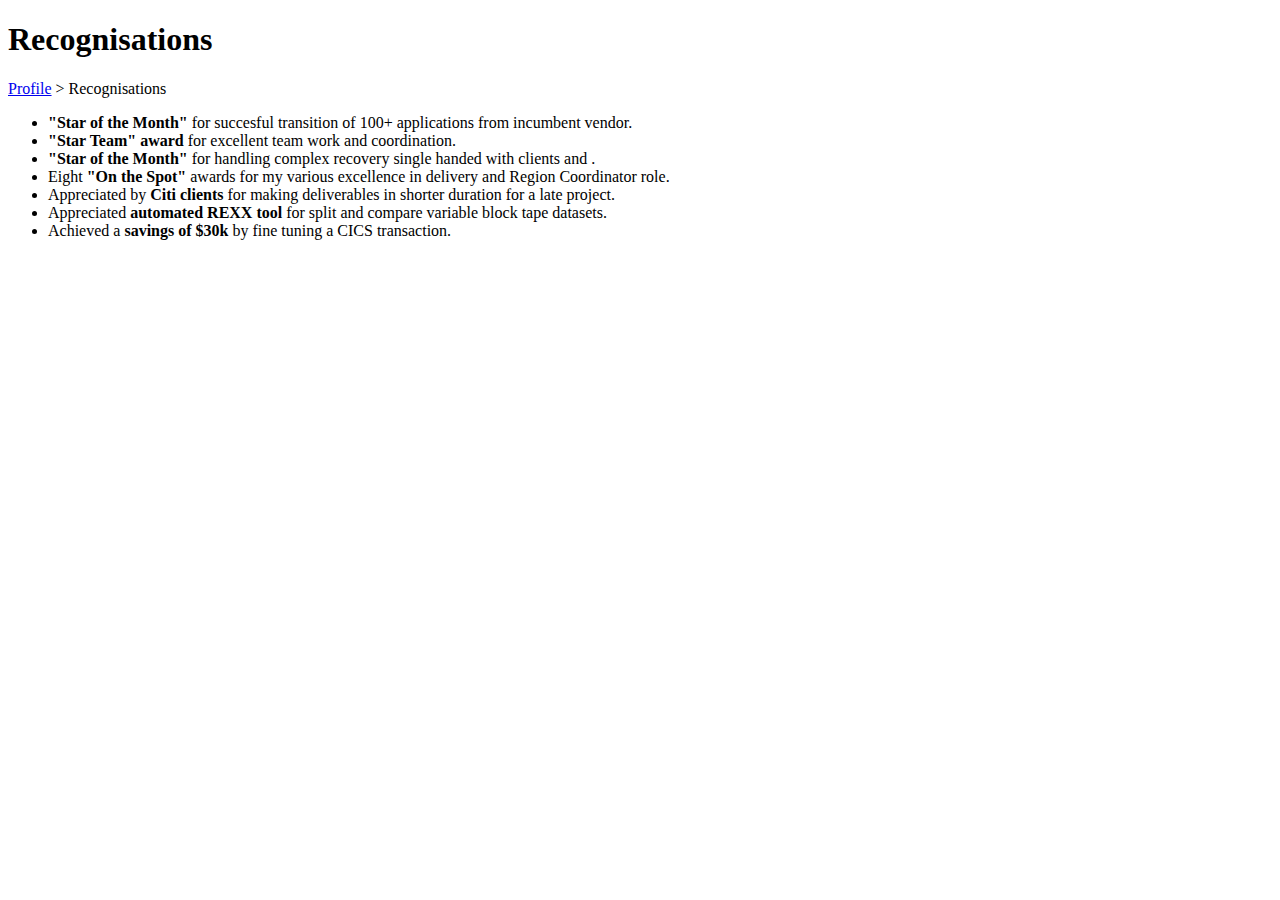
<file: source/Achievements.html>
<!DOCTYPE html>
<html>
<head>
    <meta charset="ISO-8859-1">
    <meta name="viewport" content="width=device-width, initial-scale=1.0">
    <meta http-equiv="refresh" content="3000">
    <title>Achievements</title>
    <!-- Test base  -->
    <base href="C:/Users/Ambiga/eclipse-workspace/Resume/" />

    <!-- prod base
    <base href="https://www.manoj1790.cf/" />
     -->
    <link rel="stylesheet" href="css/Resume.css" />
    <style type="text/css">
    </style>
</head>
	<body>
	
		<div id="rwd_heading" title="rewards_heading" class="page_heading">
			<h1> Recognisations </h1>
		</div>
		
		
		<div id="breadcrump" title="breadcrump" class="breadcrump"> 
			<p>
				<a href=source/Profile.html#pfl_links>Profile</a>
				>
				Recognisations
			</p>
		</div>
	
		<div id="rwd_rewards" title="Rewards_recognise">
			
			<div id="rwd_rewards_list">
				<ul>
					<li><b>&quot;Star of the Month&quot; </b>for succesful transition of 100+ applications from incumbent vendor.</li>
					<li><b>&quot;Star Team&quot; award </b> for excellent team work and coordination.</li>
					<li><b>&quot;Star of the Month&quot; </b> for handling complex recovery single handed with clients and .</li>
					<li>Eight <b> &quot;On the Spot&quot; </b> awards for my various excellence in delivery and Region Coordinator role.</li>
					<li>Appreciated by <b>Citi clients </b> for making deliverables in shorter duration for a late project.</li>
					<li>Appreciated <b> automated REXX tool </b> for split and compare variable block tape datasets.</li>
					<li>Achieved a <b>savings of $30k </b> by fine tuning a CICS transaction.</li>
				</ul>
			</div>
		</div>
	
		
	</body>
</html>
</file>
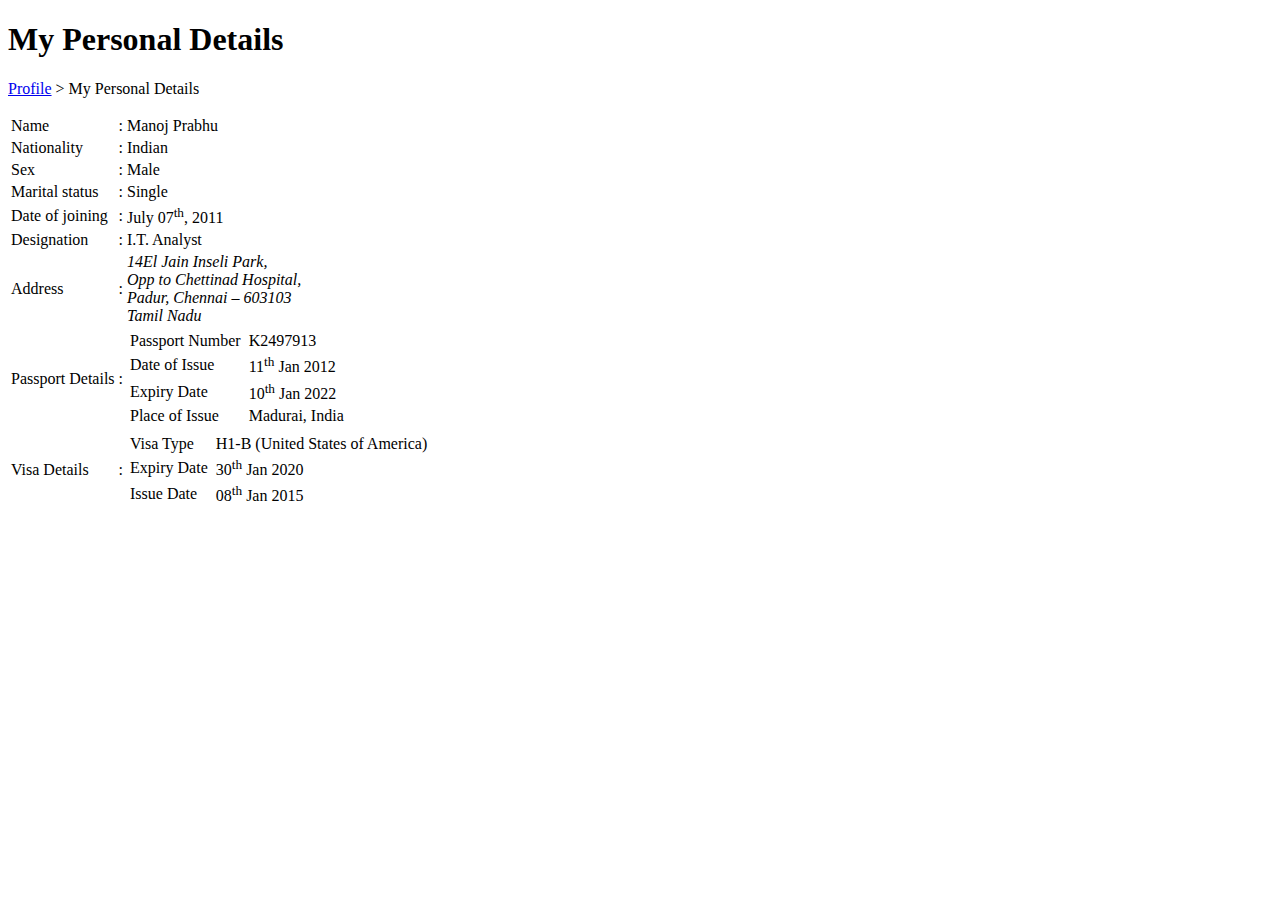
<file: source/Details.html>
<!DOCTYPE html>
<html>
<head>
    <meta charset="ISO-8859-1">
    <meta name="viewport" content="width=device-width, initial-scale=1.0">
    <meta http-equiv="refresh" content="3000">
    <title>Personal Details</title>
    <!-- Test base -->
    <base href="C:/Users/Ambiga/eclipse-workspace/Resume/" />

    <!-- prod base
    <base href="https://www.manoj1790.cf/" />
    -->
    <link rel="stylesheet" href="css/Resume.css" />
    <style type="text/css">
    </style>
</head>
	<body>
		
		<div id="details_heading" title="personal details heading" class="page_heading"> 
			<h1> My Personal Details </h1>
		</div>
		
		<div id="breadcrump" title="breadcrump" class="breadcrump"> 
			<p>
				<a href=source/Profile.html#pfl_links>Profile</a>
				>
				My Personal Details
			</p>
		</div>
		
		<div id="details_table" title="personal details table">
			<table id="dtl_tbl_1">
				<tr>
					<td id="dtl_tbl_title">Name</td>
					<td id="colon">:</td>
					<td id="dtl_tbl_vlu" colspan="2">Manoj Prabhu</td>
				</tr>
				
				<tr>	
					<td id="dtl_tbl_title">Nationality</td>	
					<td id="colon">:</td>	
					<td id="dtl_tbl_vlu" colspan="2">Indian </td>	
					</tr>
				<tr>	
					<td id="dtl_tbl_title">Sex</td>
					<td id="colon">:</td>	
					<td id="dtl_tbl_vlu" colspan="2">Male</td>	
				</tr>
				<tr>	
					<td id="dtl_tbl_title">Marital status</td>	
					<td id="colon">:</td>	
					<td id="dtl_tbl_vlu" colspan="2">Single </td>	
				</tr>
				<tr>	
					<td id="dtl_tbl_title">Date of joining</td>	
					<td id ="colon">:</td>	
					<td id="dtl_tbl_vlu" colspan="2">July 07<sup>th</sup>, 2011</td>	
				</tr>
				<tr>	
					<td id="dtl_tbl_title">Designation</td>	
					<td id="colon">:</td>	
					<td id="dtl_tbl_vlu" colspan="2">I.T. Analyst </td>	
				</tr>
				<tr>	
					<td id="dtl_tbl_title">Address</td>	
					<td id="colon">:</td>	
					<td id="dtl_tbl_vlu" colspan="2"><address>14El Jain Inseli Park, <br /> Opp to Chettinad Hospital, <br>Padur, Chennai &ndash; 603103<br /> Tamil Nadu</address></td>	
				</tr>
				<tr>	
					<td id="dtl_tbl_title">Passport Details</td>	
					<td id="colon">:</td>
					<td colspan="2">
						<table id="dtl_tbl_2">
							<tr>
								<td id="dtl_tbl_title">Passport Number </td>
								<td id="colon"></td>
								<td id="dtl_tbl_vlu"> K2497913</td>
							</tr>
							<tr>
								<td id="dtl_tbl_title">Date of Issue</td>	
								<td id="colon"></td>
								<td id="dtl_tbl_vlu">11<sup>th</sup> Jan 2012</td>
			
							</tr>
							<tr>
								<td id="dtl_tbl_title">Expiry Date</td>
								<td id="colon"></td>	
								<td id="dtl_tbl_vlu">10<sup>th</sup> Jan 2022</td>
			
							</tr>
							<tr>
								<td id="dtl_tbl_title">Place of Issue</td>
								<td id="colon"></td>	
								<td id="dtl_tbl_vlu">Madurai, India</td>
							</tr>
						</table>
					</td>
				</tr>
				
				<tr>	
					<td id="dtl_tbl_title">Visa Details</td>	
					<td id="colon">:</td>
					<td colspan="2">
						<table id="dtl_tbl_3">
							<tr>
								<td id="dtl_tbl_title">Visa Type </td>
								<td id="colon"></td>	
								<td id="dtl_tbl_vlu"> H1-B (United States of America)</td>
							</tr>
							<tr>
								<td id="dtl_tbl_title">Expiry Date</td>
								<td id="colon"></td>	
								<td id="dtl_tbl_vlu"> 30<sup>th</sup> Jan 2020</td>
			
							</tr>
							<tr>
								<td id="dtl_tbl_title">Issue Date </td>
								<td id="colon"></td>	
								<td id="dtl_tbl_vlu"> 08<sup>th</sup> Jan 2015</td>
							</tr>
						</table>	
					</td>
			</table>
		</div>
		
		
	</body>
</html>
</file>
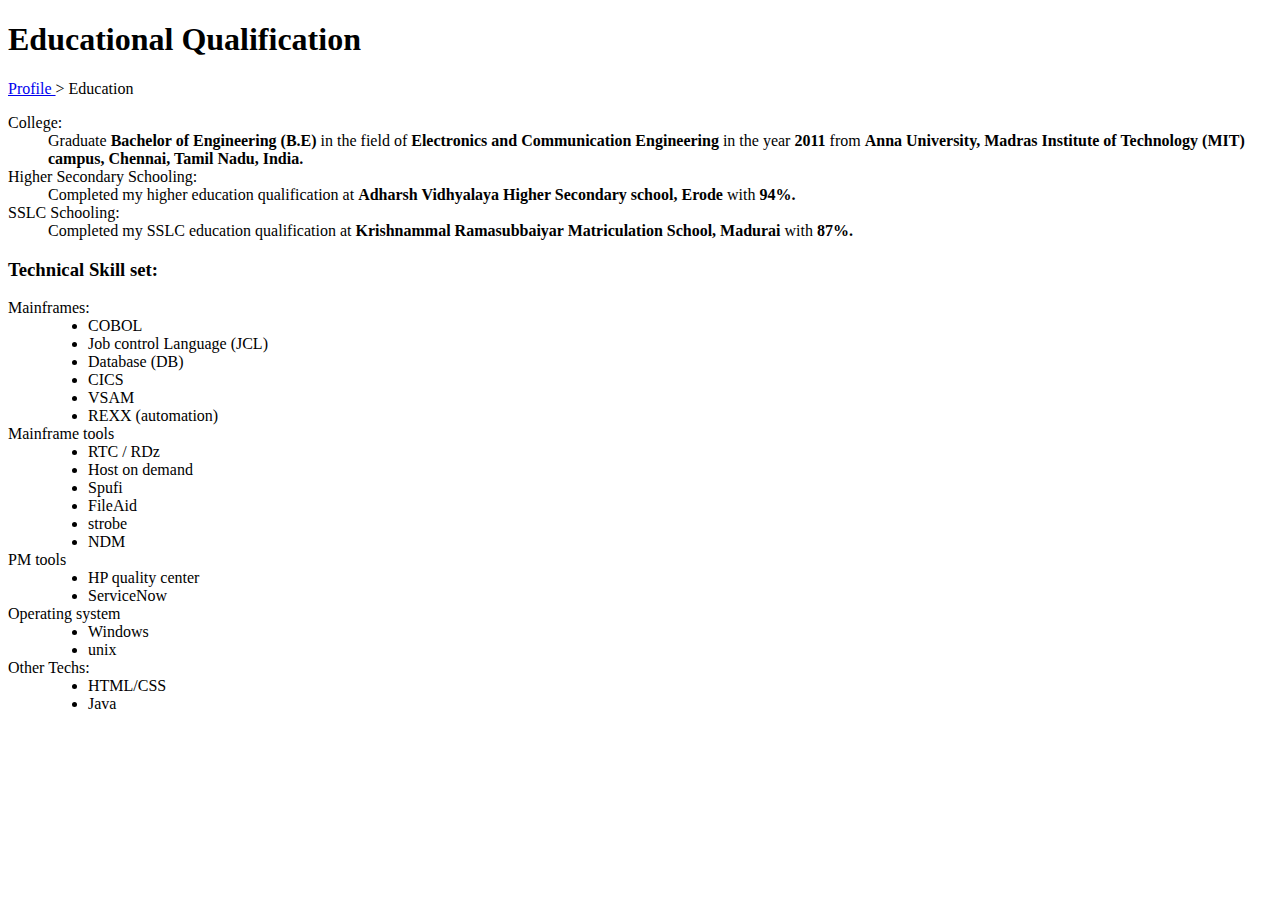
<file: source/Education.html>
<!DOCTYPE html>
<html>
<head>
    <meta charset="ISO-8859-1">
    <meta name="viewport" content="width=device-width, initial-scale=1.0">
    <meta http-equiv="refresh" content="3000">
    <title>Educational Qualification</title>
    <!-- Test base  -->
    <base href="C:/Users/Ambiga/eclipse-workspace/Resume/" />

    <!-- prod base
    <base href="https://www.manoj1790.cf/" />
     -->
    <link rel="stylesheet" href="css/Resume.css" />
    <style type="text/css">
    </style>

</head>
	<body>
				
		<div id="edu_heading" title="education qualification" class="page_heading">
			<h1> Educational Qualification </h1>
		</div>
		
		<div id="breadcrump" title="breadcrump" class="breadcrump"> 
			<p>
<!--  				<a href=Welcome.html> Welcome </a>
				>
-->				<a href=source/Profile.html> Profile </a>
				>
				Education
			</p>
		</div>
		
		<div id="edu_content" title="educational content" class="edu_cnt">
			<dl>
				<dt> College: </dt>
					<dd> Graduate <b> Bachelor of Engineering (B.E) </b> in the field of <b> Electronics and Communication
						 Engineering </b> in the year <b> 2011 </b> from  <b> Anna University, Madras Institute of Technology (MIT) campus, 
						 Chennai, Tamil Nadu, India. </b> </dd>
	  			<dt> Higher Secondary Schooling: </dt> 
					<dd> Completed my higher education qualification at <b> Adharsh Vidhyalaya Higher Secondary	school, Erode </b> 
					with <b> 94%.</b> </dd>
				<dt> SSLC Schooling:</dt>
					<dd> Completed my SSLC education qualification at <b> Krishnammal Ramasubbaiyar Matriculation School, Madurai </b> with <b> 87%. </b> </dd>
			</dl> 
		</div>
		
		<div id="edu_tecstack" title="tech_stack" class="tec_stack"> 
			<h3>Technical Skill set:</h3>
			<dl> 
				<dt> Mainframes: </dt>
					<dd>
						<ul>
							<li class="edu_tec_li_start" >COBOL </li>
							<li>Job control Language (JCL)</li> 
							<li>Database (DB)</li>
							<li>CICS</li> 
							<li>VSAM</li>
							<li class="edu_tec_li_end">REXX (automation)</li>
						</ul>
					</dd>
				<dt> Mainframe tools </dt>
					<dd>
						<ul>
							<li>RTC / RDz</li>
							<li>Host on demand</li>
							<li>Spufi</li>
							<li>FileAid</li>
							<li>strobe</li>
							<li>NDM</li>
						</ul>
						
					</dd>
				<dt>PM tools </dt>
					<dd>
						<ul>
							<li>HP quality center</li>
							<li>ServiceNow</li>
						</ul>
					</dd>	
				<dt> Operating system </dt>
					<dd>
						<ul>
							<li> Windows</li>
							<li> unix</li>
						</ul>
					</dd>
				<dt> 
				
				<dt> Other Techs: </dt>
					<dd>
						<ul>
							<li>HTML/CSS</li>
							<li>Java</li>
						</ul>
					<dd>
			</dl>
		</div>
		
	</body>
</html>
</file>
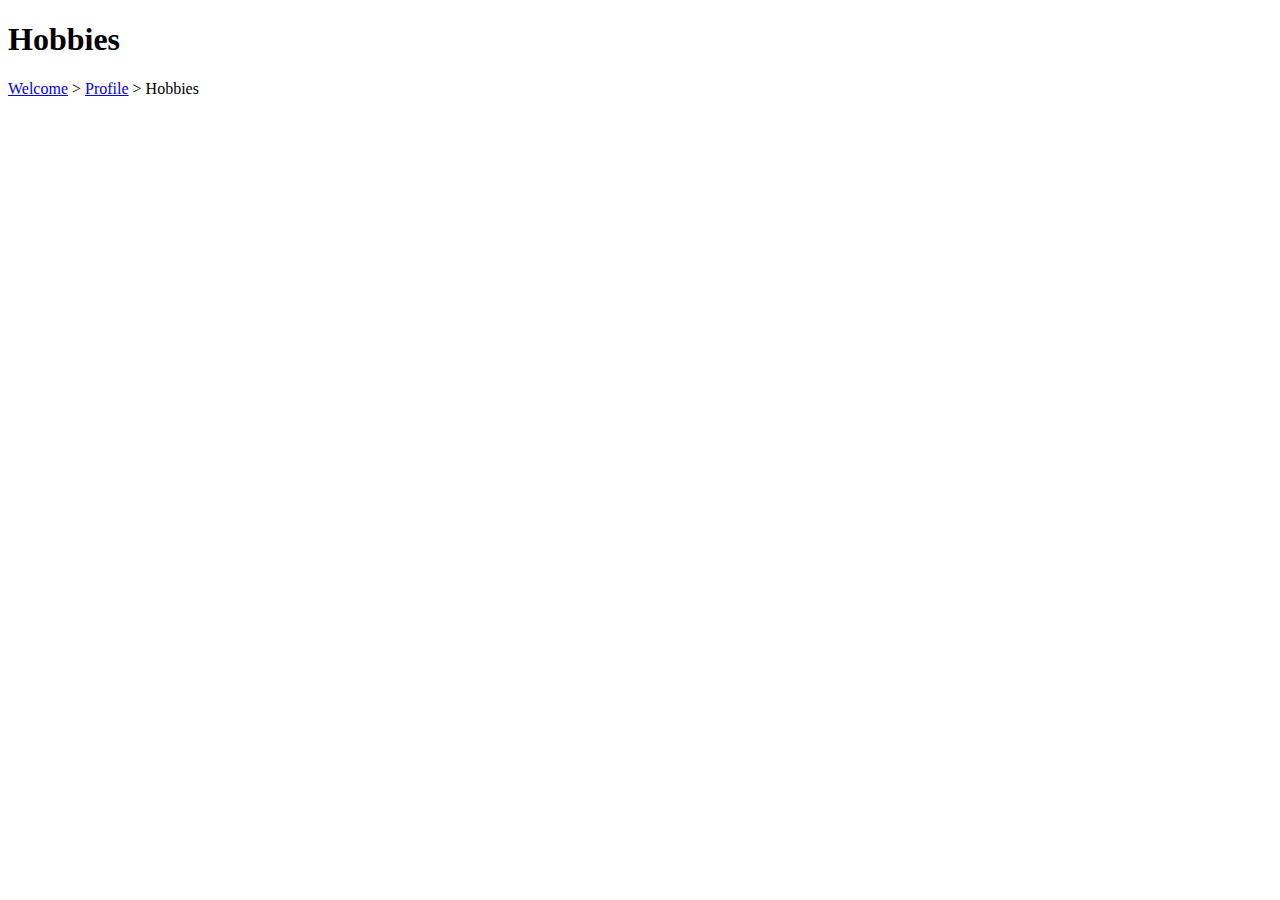
<file: source/Hobbies.html>
<!DOCTYPE html>
<html>
<head>
    <meta charset="ISO-8859-1">
    <meta name="viewport" content="width=device-width, initial-scale=1.0">
    <meta http-equiv="refresh" content="3000">
    <title>Hobbies</title>
    <!-- Test base -->
    <base href="C:/Users/Ambiga/eclipse-workspace/Resume/" />

    <!-- prod base
    <base href="https://www.manoj1790.cf/" />
    -->
    <link rel="stylesheet" href="css/Common.css" />
    <link rel="stylesheet" href="css/Profile.css" />
    <style type="text/css">
    </style>
</head>
	<body>
	
		<div id="pro_heading" title="professional experience heading" class="page_heading"> 
			<h1> Hobbies </h1>
		</div>
		
		<div id="breadcrump" title="breadcrump" class="breadcrump"> 
			<p>
				<a href=Welcome.html>Welcome</a>
				>
				<a href=source/Profile.html#pfl_links>Profile</a>
				>
				Hobbies
			</p>
		</div>
		
		
		
		
		
		
	
		
	</body>
</html>
</file>
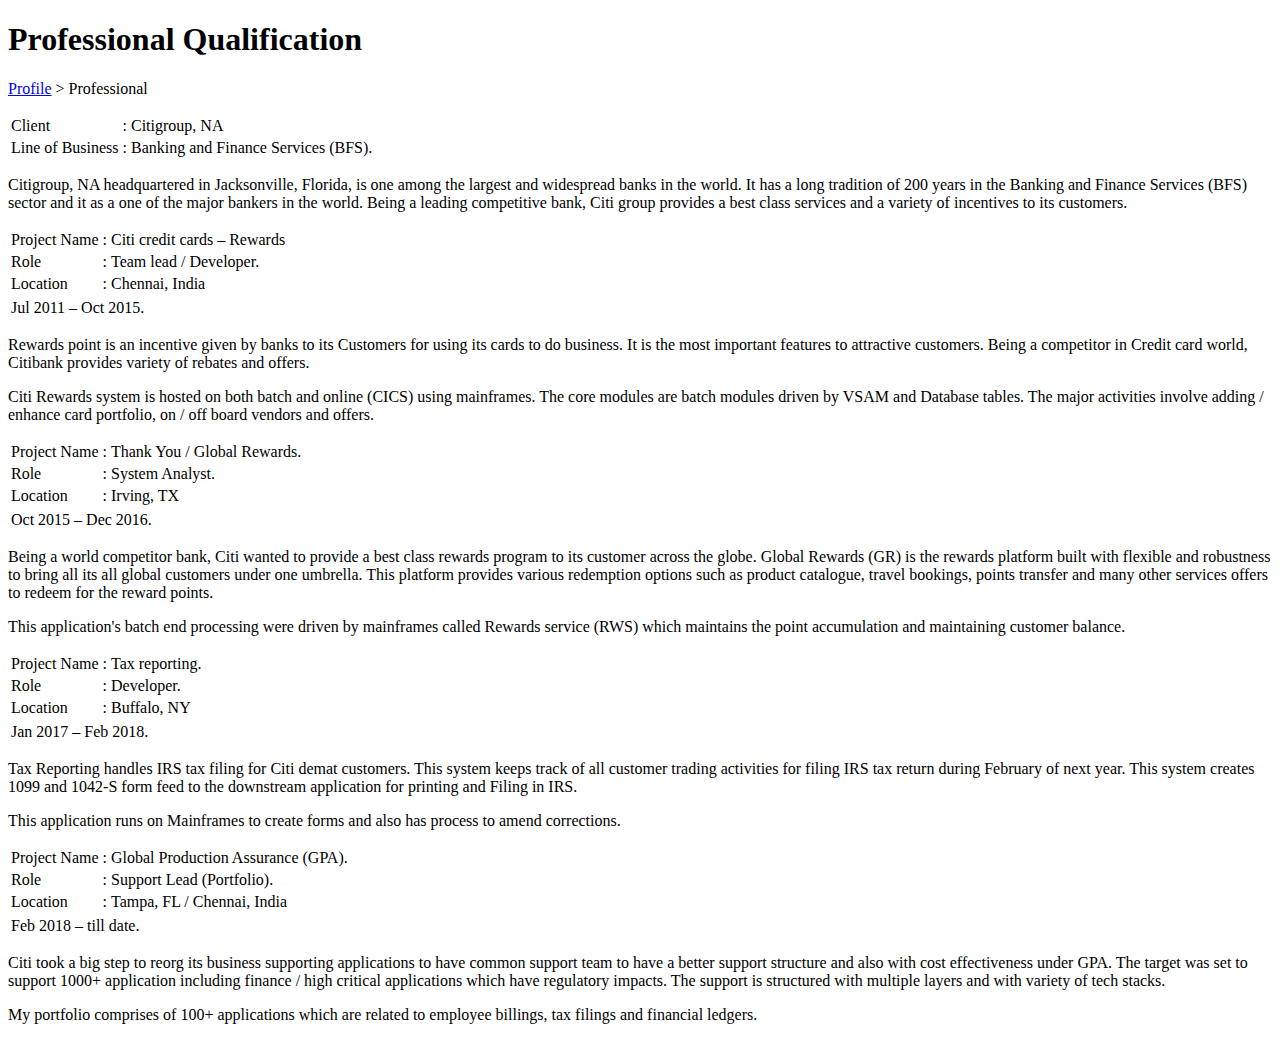
<file: source/Profession.html>
<!DOCTYPE html>
<html>
<head>
    <meta charset="ISO-8859-1">
    <meta name="viewport" content="width=device-width, initial-scale=1.0">
    <meta http-equiv="refresh" content="3000">
    <title>Professional Experience</title>
    <!-- Test base -->
    <base href="C:/Users/Ambiga/eclipse-workspace/Resume/" />

    <!-- prod base
    <base href="https://www.manoj1790.cf/" />
    -->
    <link rel="stylesheet" href="css/Resume.css" />

    <style type="text/css">
    </style>
</head>
	<body>
		<div id="pro_heading" title="professional experience heading" class="page_heading"> 
			<h1> Professional Qualification</h1>
		</div>
		
		<div id="breadcrump" title="breadcrump" class="breadcrump"> 
			<p>
				<a href=source/Profile.html#pfl_links>Profile</a>
				>
				Professional 
			</p>
		</div>
		
		<div id="pro_table_client" title="project_table_client">
			<table>
				<tr>
					<td id="table_title">Client</td>
					<td id="colon">:</td>
					<td id="table_ans" colspan="2">Citigroup, NA</td>
				</tr>
				
				<tr>
					<td id="table_title">Line of Business</td>
					<td id="colon">:</td>
					<td id="table_ans" colspan="2">Banking and Finance Services (BFS).</td>
				</tr>
				
			</table>
			
			<div id="pro_client_desc" title="project_client" class="pro_desc">
				<p> 
					Citigroup, NA headquartered in Jacksonville, Florida, is one among the largest and 
					widespread banks in the world. It has a long tradition of 200 years in the Banking and 
					Finance Services (BFS) sector and it as a one of the major bankers in the world. Being 
					a leading competitive bank, Citi group provides a best class services and a variety of 
					incentives to its customers.   
				</p>
			</div>
			
 
<!-- 
********************************* PROJECT 1 START **************************************
-->
 	
 			<div id="pro_project" title="project_table" class="pro_pjt_1">
 			
	 			<table class="pro_pjt_tbl_left">
	 				<tr>
						<td id="table_title">
							Project Name
						</td>
						<td id="colon">:</td>
						<td id="table_ans" colspan="2">
							Citi credit cards &ndash; Rewards
						</td>
					</tr>
					
					<tr>
						<td id="table_title">
							Role
						</td>
						<td id="colon">:</td>
						<td id="table_ans" colspan="2">
							Team lead / Developer.
						</td>
					</tr>
					
					<tr>
						<td id="table_title">
							Location
						</td>
						<td id="colon">:</td>
						<td id="table_ans" colspan="2">
							Chennai, India
						</td>
					</tr>
					
				</table>
				
				<table class="pro_pjt_tbl_right">
					<tr>
						<td id="table_year"> 
							Jul 2011 
							&ndash; 
							Oct 2015. 
						</td>
					</tr>
				</table>
				
				<div id="pro_project_desc" title="project_desc">
 			
	 				<p>
	 				Rewards point is an incentive given by banks to its Customers for using its cards to do 
	 				business. It is the most important features to attractive customers. Being a competitor 
	 				in Credit card world, Citibank provides variety of rebates and offers. 
	 				</p>
	 				
	 				<p>
	 				Citi Rewards system is hosted on both batch and online (CICS) using mainframes. The core 
	 				modules are batch modules driven by VSAM and Database tables. The major activities  
	 				involve adding / enhance card portfolio, on / off board vendors and offers. 
	 				</p>
	 			
 				</div>
 			</div>
 
<!-- 
********************************* PROJECT 1 END ****************************************
********************************* PROJECT 2 START **************************************
-->
 	
 			<div id="pro_project" title="project_table" class="pro_pjt_2">
 			
	 			<table class="pro_pjt_tbl_left">
	 				<tr>
						<td id="table_title">
							Project Name
						</td>
						<td id="colon">:</td>
						<td id="table_ans" colspan="2">
							Thank You / Global Rewards.
						</td>
					</tr>
					
					<tr>
						<td id="table_title">
							Role
						</td>
						<td id="colon">:</td>
						<td id="table_ans" colspan="2">
							System Analyst.
						</td>
					</tr>
					
					<tr>
						<td id="table_title">
							Location
						</td>
						<td id="colon">:</td>
						<td id="table_ans" colspan="2">
							Irving, TX
						</td>
					</tr>
					
				</table>
				
				<table class="pro_pjt_tbl_right">
					<tr>
						<td id="table_year"> 
							Oct 2015  
							&ndash; 
							Dec 2016. 
						</td>
					</tr>
				</table>
				
				<div id="pro_project_desc" title="project_desc">
 			
	 				<p>
	 				Being a world competitor bank, Citi wanted to provide a best class rewards program to 
	 				its customer across the globe. Global Rewards (GR) is the rewards platform built with 
	 				flexible and robustness to bring all its all global customers under one umbrella. 
	 				This platform provides various redemption options such as product catalogue, travel 
	 				bookings, points transfer and many other services offers to redeem for the reward 
	 				points. 
	 				</p>
	 				
	 				<p>
	 				This application's batch end processing were driven by mainframes called Rewards 
	 				service (RWS) which maintains the point accumulation and maintaining customer balance. 
	 				</p>
	 			
 				</div>
 			</div>
 
<!-- 
********************************* PROJECT 2 END ****************************************
********************************* PROJECT 3 START **************************************
-->
 	
 			<div id="pro_project" title="project_table" class="pro_pjt_3">
 			
	 			<table class="pro_pjt_tbl_left">
	 				<tr>
						<td id="table_title">
							Project Name
						</td>
						<td id="colon">:</td>
						<td id="table_ans" colspan="2">
							Tax reporting.
						</td>
					</tr>
					
					<tr>
						<td id="table_title">
							Role
						</td>
						<td id="colon">:</td>
						<td id="table_ans" colspan="2">
							Developer.
						</td>
					</tr>
					
					<tr>
						<td id="table_title">
							Location
						</td>
						<td id="colon">:</td>
						<td id="table_ans" colspan="2">
							Buffalo, NY
						</td>
					</tr>
					
				</table>
				
				<table class="pro_pjt_tbl_right">
					<tr>
						<td id="table_year"> 
							Jan 2017   
							&ndash; 
							Feb 2018. 
						</td>
					</tr>
				</table>
				
				<div id="pro_project_desc" title="project_desc">
 			
	 				<p>
	 				Tax Reporting handles IRS tax filing for Citi demat customers. This system keeps track 
	 				of all customer trading activities for filing IRS tax return during February of next 
	 				year. This system creates 1099 and 1042-S form feed to the downstream application for 
	 				printing and Filing in IRS. 
	 				</p>
	 				
	 				<p>
	 				This application runs on Mainframes to create forms and also has process to amend 
	 				corrections.   
	 				</p>
	 			
 				</div>
 			</div>
 
<!-- 
********************************* PROJECT 3 END ****************************************
********************************* PROJECT 4 START **************************************
-->
 	
 			<div id="pro_project" title="project_table" class="pro_pjt_4">
 			
	 			<table class="pro_pjt_tbl_left">
	 				<tr>
						<td id="table_title">
							Project Name
						</td>
						<td id="colon">:</td>
						<td id="table_ans" colspan="2">
							Global Production Assurance (GPA).
						</td>
					</tr>
					
					<tr>
						<td id="table_title">
							Role
						</td>
						<td id="colon">:</td>
						<td id="table_ans" colspan="2">
							Support Lead (Portfolio).
						</td>
					</tr>
					
					<tr>
						<td id="table_title">
							Location
						</td>
						<td id="colon">:</td>
						<td id="table_ans" colspan="2">
							Tampa, FL / Chennai, India
						</td>
					</tr>
					
				</table>
				
				<table class="pro_pjt_tbl_right">
					<tr>
						<td id="table_year"> 
							Feb 2018    
							&ndash; 
							till date. 
						</td>
					</tr>
				</table>
				
				<div id="pro_project_desc" title="project_desc">
 			
	 				<p>
	 				Citi took a big step to reorg its business supporting applications to have common support 
	 				team to have a better support structure and also with cost effectiveness under GPA. The 
	 				target was set to support 1000+ application including finance / high critical applications 
	 				which have regulatory impacts. The support is structured with multiple layers and with 
	 				variety of tech stacks. 
	 				</p>
	 				
	 				<p>
	 				My portfolio comprises of 100+ applications which are related to employee billings, 
	 				tax filings and financial ledgers.   
	 				</p>
	 			
 				</div>
 			</div>
 
<!-- 
********************************* PROJECT 4 END ****************************************
-->
		</div>

	</body>
</html>
</file>
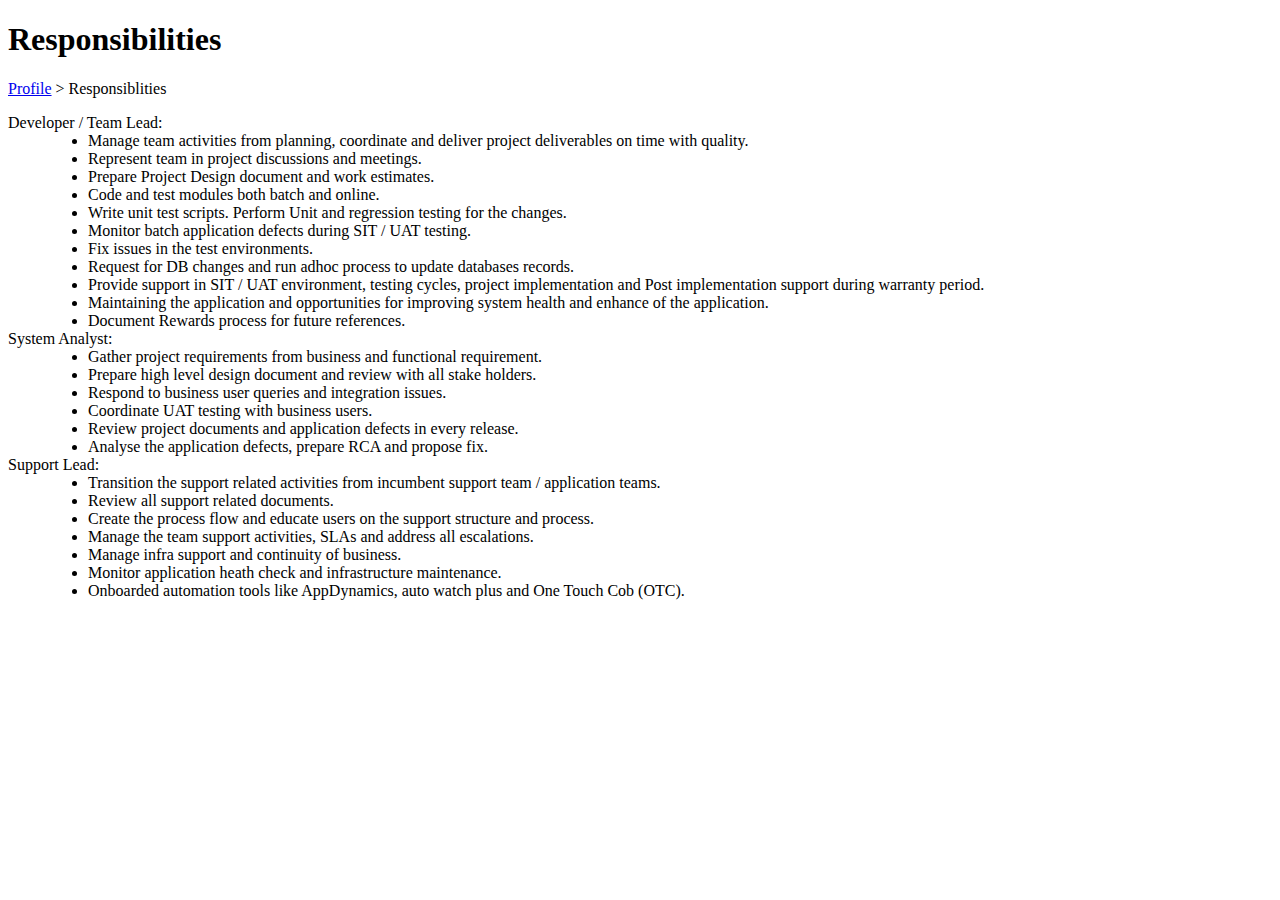
<file: source/Responsibility.html>
<!DOCTYPE html>
<html>
<head>
    <meta charset="ISO-8859-1">
    <meta name="viewport" content="width=device-width, initial-scale=1.0">
    <meta http-equiv="refresh" content="3000">
    <title>Responsibilities</title>
    <!-- Test base  -->
    <base href="C:/Users/Ambiga/eclipse-workspace/Resume/" />

    <!-- prod base
    <base href="https://www.manoj1790.cf/" />
     -->
    <link rel="stylesheet" href="css/Resume.css" />
    <style type="text/css">
    </style>
</head>
	<body>
	
		<div id="pro_heading" title="professional experience heading" class="page_heading"> 
			<h1> Responsibilities</h1>
		</div>
		
		<div id="breadcrump" title="breadcrump" class="breadcrump"> 
			<p>
				<a href=source/Profile.html>Profile</a>
				>
				Responsiblities
			</p>
		</div>
		
		<div>
		
			
			<dl>
				<dt id="res_title" title="responsibility title"> 
					Developer / Team Lead:
				<dt>
				<dd> 
					<ul>
						<li>Manage team activities from planning, coordinate and deliver project deliverables on time with quality.  </li>
						<li>Represent team in project discussions and meetings.</li>
						<li>Prepare Project Design document and work estimates.</li>
						<li>Code and test modules both batch and online. </li>
						<li>Write unit test scripts. Perform Unit and regression testing for the changes.</li>
						<li>Monitor batch application defects during SIT / UAT testing.</li>
						<li>Fix issues in the test environments.</li>
						<li>Request for DB changes and run adhoc process to update databases records.</li>
						<li>Provide support in SIT / UAT environment, testing cycles, project implementation and Post implementation support during warranty period.</li>
						<li>Maintaining the application and opportunities for improving system health and enhance of the application.</li>
						<li>Document Rewards process for future references.</li>
					</ul>	
				</dd>
				
				<dt id="res_title" title="responsibility title"> 
					System Analyst: 
				<dt>
				<dd> 
					<ul>
						<li>Gather project requirements from business and functional requirement.</li>
						<li>Prepare high level design document and review with all stake holders.</li>
						<li>Respond to business user queries and integration issues.</li>
						<li>Coordinate UAT testing with business users.</li>
						<li>Review project documents and application defects in every release.</li>
						<li>Analyse the application defects, prepare RCA and propose fix.</li>
					</ul>
				</dd>
					
				<dt id="res_title" title="responsibility title"> 
					Support Lead: 
				<dt>
				<dd> 
					<ul>
						<li>Transition the support related activities from incumbent support team / application teams.</li>
						<li>Review all support related documents.</li>
						<li>Create the process flow and educate users on the support structure and process. </li>
						<li>Manage the team support activities, SLAs and address all escalations.</li>
						<li>Manage infra support and continuity of business.</li>
						<li>Monitor application heath check and infrastructure maintenance.</li>
						<li>Onboarded automation tools like AppDynamics, auto watch plus and One Touch Cob (OTC). </li>
					</ul>
				</dd>
						
		
		
			</dl>
		 </div>
		
		
	</body>
</html>
</file>
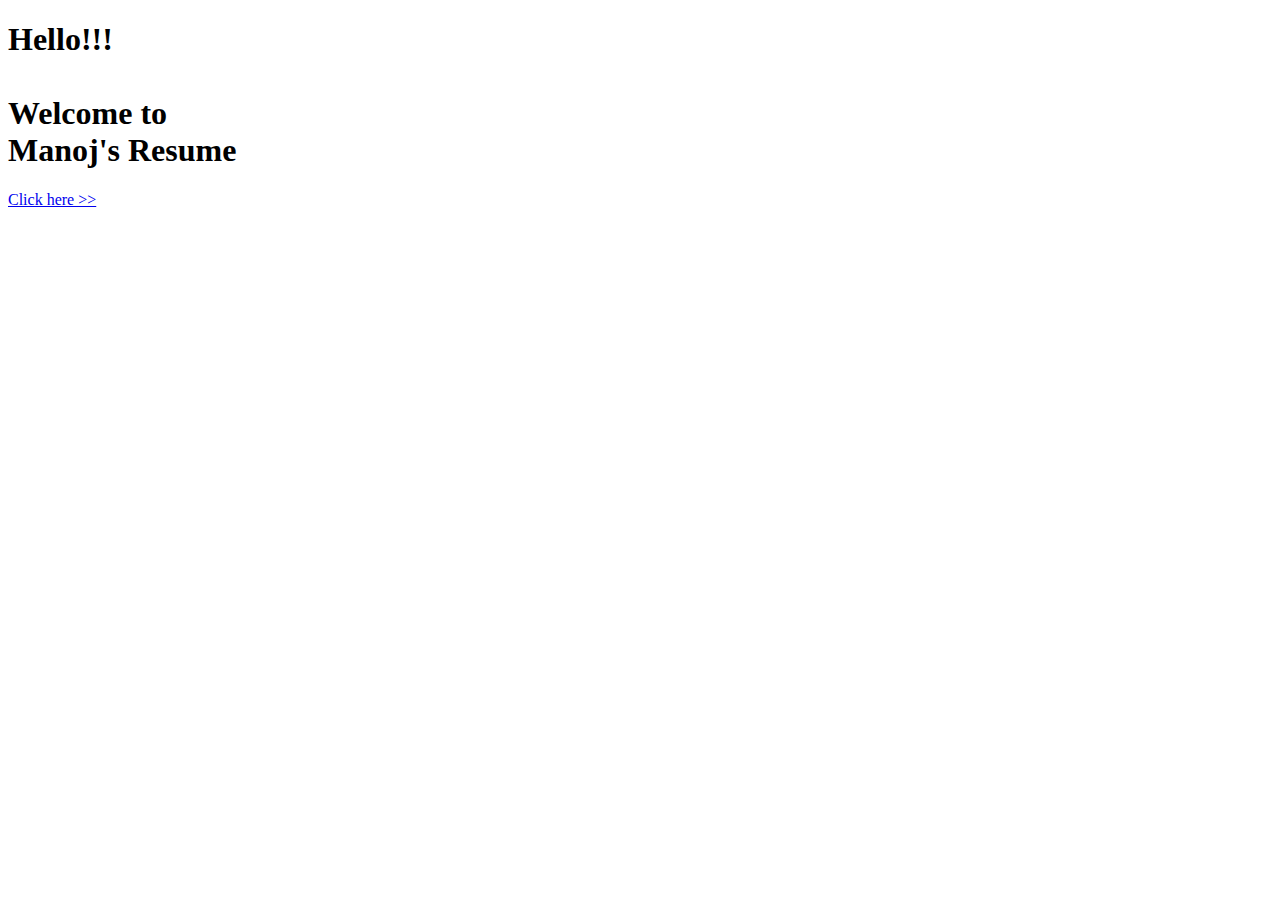
<file: source/Welcome.html>
<!DOCTYPE html>
<html>
<head>
    <meta charset="ISO-8859-1">
    <meta name="viewport" content="width=device-width, initial-scale=1.0">
    <title>Welcome to Manoj's resume</title>
    <!-- Test base  -->
    <base href="C:/Users/Ambiga/eclipse-workspace/Resume/" />

    <!-- prod base
    <base href="https://www.manoj1790.cf/" />
     -->
    <link rel="stylesheet" type="text/css" href="css/Resume.css" />
    <style type="text/css">
    </style>
    <meta http-equiv="refresh" content="3000">

</head>
	
	<body>
	
		<div id="welcome" title="welcome title" class="welcome"> 
 			<h1> Hello!!! <br/> <br/> Welcome to <br/> Manoj's Resume </h1>
		</div>
		
		<div id="welcome_next" title="To profile page" class="welcome_next">
			<a href="source/Profile.html"> Click here >>  </a>
		</div>
	
	</body>
</html>
</file>
